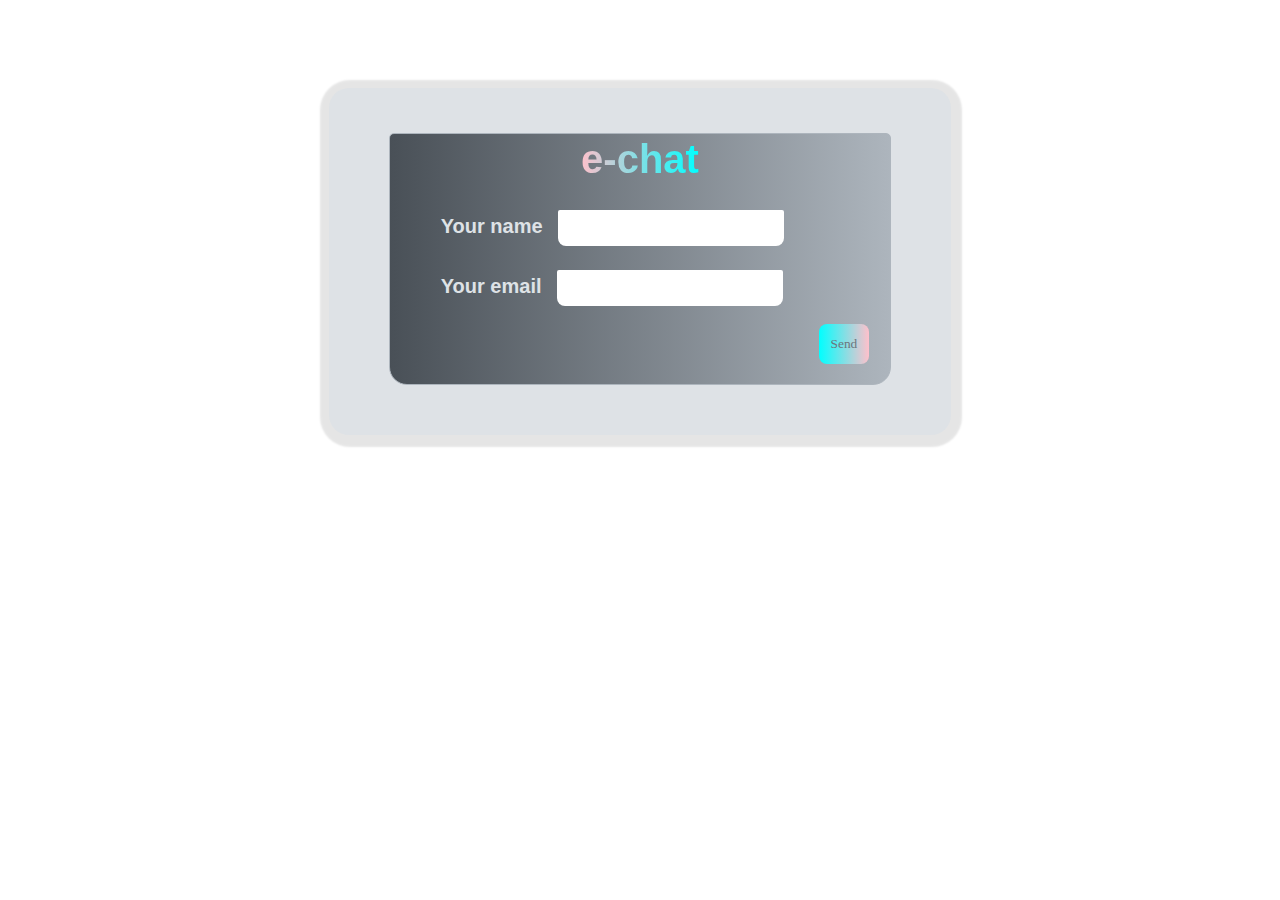
<file: templates/index.html>
<!DOCTYPE html>
<html lang="en">
<head>
    <meta charset="UTF-8">
    <meta name="viewport" content="width=device-width, initial-scale=1.0">
    <title>e-chat</title>
    <!-- General description -->
    <meta name="description" content="e-Chat is an advanced AI chatbot developed by Efatha Rutakaza that scientists, researchers, and many more use for diving deep into research and interacting with information across various fields.">
    <!-- Twitter Card -->
    <meta name="twitter:card" content="e-chat">
    <meta name="twitter:title" content="e-Chat">
    <meta name="twitter:description" content="e-Chat is an advanced AI chatbot developed by Efatha Rutakaza that scientists, researchers, and many more use for diving deep into research and interacting with information across various fields.">
    <meta name="twitter:image" content="https://efatha.github.io/e-chat/Chat/icon/artificial-intelligence.png">
    <meta name="twitter:site" content="@efathab">
    <meta name="twitter:creator" content="@efatha_rutakaza">
    <!-- Open Graph -->
    <meta property="og:url" content="https://efatha.github.io/e-chat/">
    <meta property="og:title" content="e-Chat">
    <meta property="og:description" content="e-Chat is an advanced AI chatbot developed by Efatha Rutakaza that scientists, researchers, and many more use for diving deep into research and interacting with information across various fields.">
    <meta property="og:image" content="https://efatha.github.io/e-chat/Chat/icon/artificial-intelligence.png">
    <meta property="og:image:type" content="image/png">
    <meta property="og:image:width" content="1200">
    <meta property="og:image:height" content="630">
    <!-- Favicon -->
    <link rel="icon" href="/static/images/artificial-intelligence.png" type="image/png">
    <link rel="stylesheet" href="/static/css/form.css">
</head>
<body>
  <!-- Beginning of the form container -->
  <div class="container">
    <div class="wrapper">
      <h1 class="efatha-chat">e-chat</h1>
      <div class="form">
        <label for="user_name">Your name <input type="text" class="inpName"></label><br><br>
        <label for="user_email">Your email <input type="email" class="inpEmail"></label>
        <button id="sendBtn">Send</button>
      </div>
    </div>
  </div>
  <div id="efa-chatMessage"></div>
  <div class="new"></div>
  <script src="/static/js/script.js"></script>
</body>
</html>
</file>
<file: static/css/form.css>
:root{
    --efa-Blue: #2f8be6;
    --efa-lightB: #2989d7;
    --efa-darkb: #356ddc;
    --efa-sea: #397d92;
    --efa-purpleB:hsl(234,100%,66%);
    --efa-white: #fff;
    --efa-gray: #6c757d;
    --efa-gray-dark: #343a40;
    --efa-gray-100: #f8f9fa;
    --efa-gray-200: #e9ecef;
    --efa-gray-300: #dee2e6;
    --efa-gray-400: #ced4da;
    --efa-gray-500: #adb5bd;
    --efa-gray-600: #6c757d;
    --efa-gray-700: #495057;
    --efa-gray-800: #343a40;
    --efa-gray-900: #212529;
    --efa-secondary: #5382ed;
    --efa-first-Backg: linear-gradient(to left, cyan, pink);
}
body{
    padding:0;
    display:flex;
    justify-content: center;
    margin-left:150px;
    margin-right:150px;
    padding-top:80px;
    padding-bottom: 50px;
}
.container{
    background-color: var(--efa-gray-300);
    padding-right:60px;
    padding-left:-40px;
    padding-top:45px;
    padding-bottom:50px;
    border: none;
    border-radius: 20px;
    box-shadow: 1px 2px 2px 10px rgba(0,0,0, 0.1);
}
.wrapper{
    display: flex;
    flex-direction: column;
    justify-content: center;
    align-items: center;
    border:1px solid var(--efa-gray-500);
    width:500px;
    height:250px;
    color: var(--efa-gray-300);
    font-size: 20px;
    font-family: 'Segoe UI', Tahoma, Geneva, Verdana, sans-serif;
    font-weight: 700;
    margin-left: 60px;
    background-image: linear-gradient(90deg, var(--efa-gray-700), var(--efa-gray-500));
    border-radius: 5px 5px 18px 18px;
}
.efatha-chat{
    position:absolute;
    top:110px;
    background:linear-gradient(to left, cyan, pink);
    -webkit-background-clip:text;
    -webkit-text-fill-color: transparent;
}
input{
    margin-left: 10px;
    height:34px;
    color:var(--efa-gray-600);
    font-size: 16px;
    font-weight: 600;
    border:none;
    border-radius: 2px 2px 8px 8px;
    padding-left: 5px;
}
button{
    position: relative;
    top:55px;
    right:-30px;
    padding:12px;
    border-radius: 8px;
    border: none;
    background: linear-gradient(90deg, cyan, pink);
    color:var(--efa-gray-600);
    font-family: inter;
}
button:hover{
    border: none;
    opacity: 0.7;
    transition: all 0.2s;
    cursor: pointer;
}
button:focus{
    border:2px solid var(--efa-gray-100) ;
    font-family: inter bold;
    font-size: 12px;
}
#efa-chatMessage{
    color:var(--efa-purpleB);
    display: flex;
    justify-content: center;
    position:relative;
    top:-150px;
    font-weight:600;
    font-size: x-large;
    font-family: 'Gill Sans', 'Gill Sans MT', Calibri, 'Trebuchet MS', sans-serif;
}
.thanks{
    display: flex;
    justify-content: center;
    align-items: center;
    position: absolute;
    top:220px;
    left:-400px;
    background:linear-gradient(120deg, cyan, pink);
    -webkit-background-clip:text;
    -webkit-text-fill-color: transparent;
  }
.hello{
    color:azure;
    position: absolute;
    top:180px;
    left:-490px;
  }
#autoText{
    color:var(--efa-gray-300);
    position: absolute;
    top:200px;
    left:430px;
    font-size: 18px;
    font-family: Arial, Helvetica, sans-serif;
}
a{
    color:var(--efa-gray-800);
    text-decoration: none;
    font-family: inter bold;
    font-weight: 500;
}

  #newPage{
    background-color: var(--efa-gray-500);
    height:45px;
    width:80px;
    position: absolute;
    top:380px;
    right:90px;
}
@media (max-width:678px) {
    #autoText{
       left:130px;
    }
    .container{
        max-width:400px;
        max-height:230px;
    }
    .wrapper{
        width:380px;
        height:234px;
        margin-left: 40px;
        margin-bottom: 40px;

    }
    .efatha-chat{
        top:100px;
    }
    label{
        margin-left: 60px;
    }
    input{
        margin-left: 50px;
        width:220px;
        margin-bottom: -10px;
        height:34px;
    }
    button{
        top:0px;
        right:-10px;
    }
    .hello{
        color:azure;
        position: absolute;
        top:180px;
        left:-400px;
      }
    #autoText{
        top:200px;
        left:145px;
        max-width: 358px;
    }
}
</file>
